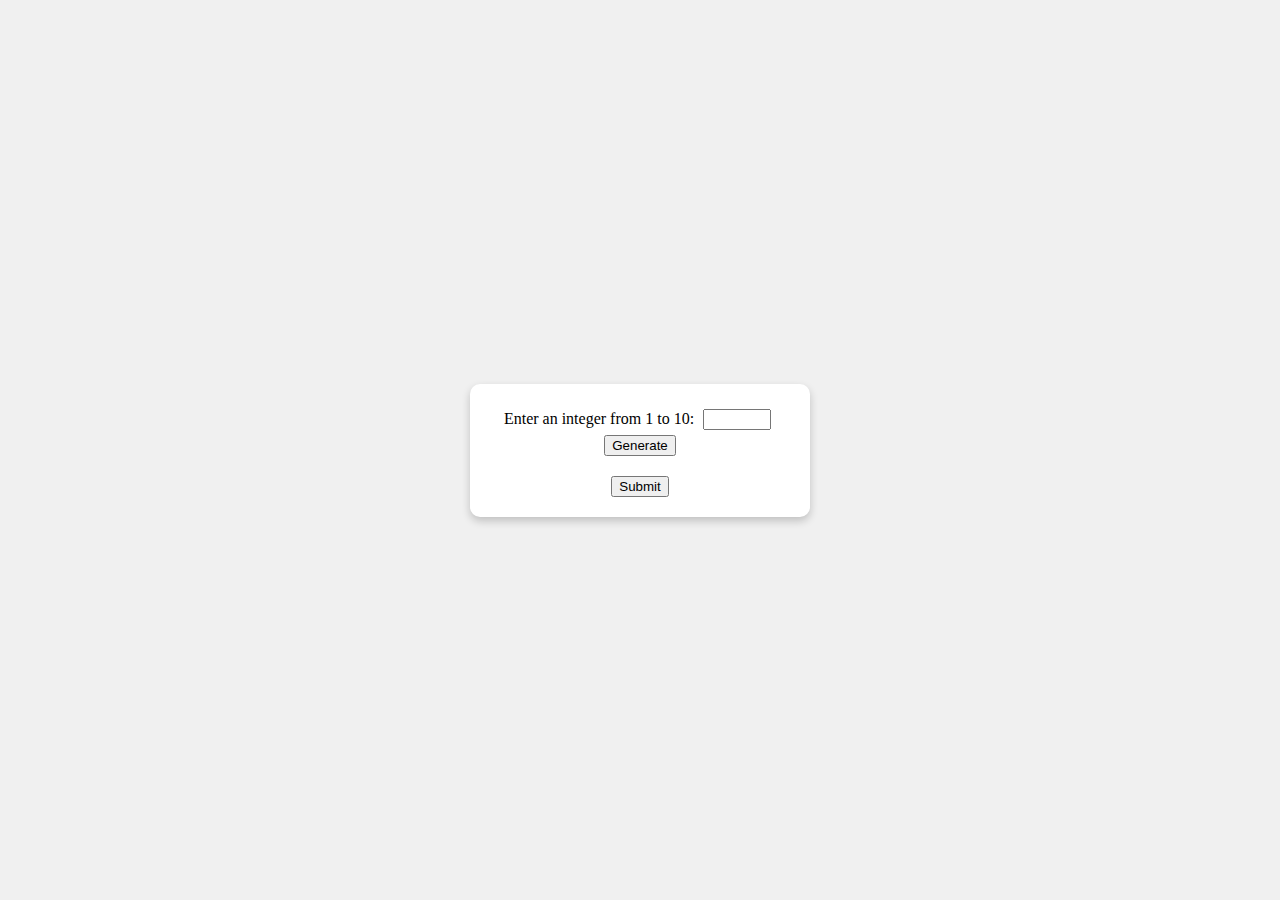
<file: index.html>
<!DOCTYPE html>
<html lang="en">
<head>
    <meta charset="UTF-8">
    <meta name="viewport" content="width=device-width, initial-scale=1.0">
    <title>Number Form</title>
    <style>
        body {
            display: flex;
            justify-content: center;
            align-items: center;
            height: 100vh;
            margin: 0;
            background-color: #f0f0f0;
        }
        .form-container {
            background-color: white;
            padding: 20px;
            border-radius: 10px;
            box-shadow: 0 4px 8px rgba(0, 0, 0, 0.2);
            text-align: center;
            width: 300px;
        }
        .box-container {
            margin-top: 20px;
        }
        input[type="number"] {
            margin: 5px;
            width: 60px;
        }
    </style>
</head>
<body>
    <div class="form-container">
        <form id="numberForm">
            <label for="n">Enter an integer from 1 to 10:</label>
            <input type="number" id="n" name="n" min="1" max="10" required>
            <button type="button" onclick="generateBoxes()">Generate</button>
        </form>
        <div class="box-container" id="boxContainer"></div>
        <button type="button" onclick="collectNumbers()">Submit</button>
    </div>

    <script>
        function generateBoxes() {
            const n = document.getElementById('n').value;
            const boxContainer = document.getElementById('boxContainer');
            boxContainer.innerHTML = '';

            for (let i = 0; i < n; i++) {
                const input = document.createElement('input');
                input.type = 'number';
                input.min = '0.5';
                input.max = '6';
                input.step = '0.1';
                input.required = true;
                boxContainer.appendChild(input);
            }
        }

        function collectNumbers() {
            const inputs = document.querySelectorAll('.box-container input');
            const numbers = Array.from(inputs).map(input => parseFloat(input.value));
            const numbersList = JSON.stringify(numbers);

            const encodedNumbers = encodeURIComponent(numbersList);
            window.location.href = 'simulation.html?numbers=' + encodedNumbers;
        }

    </script>
</body>
</html>
</file>
